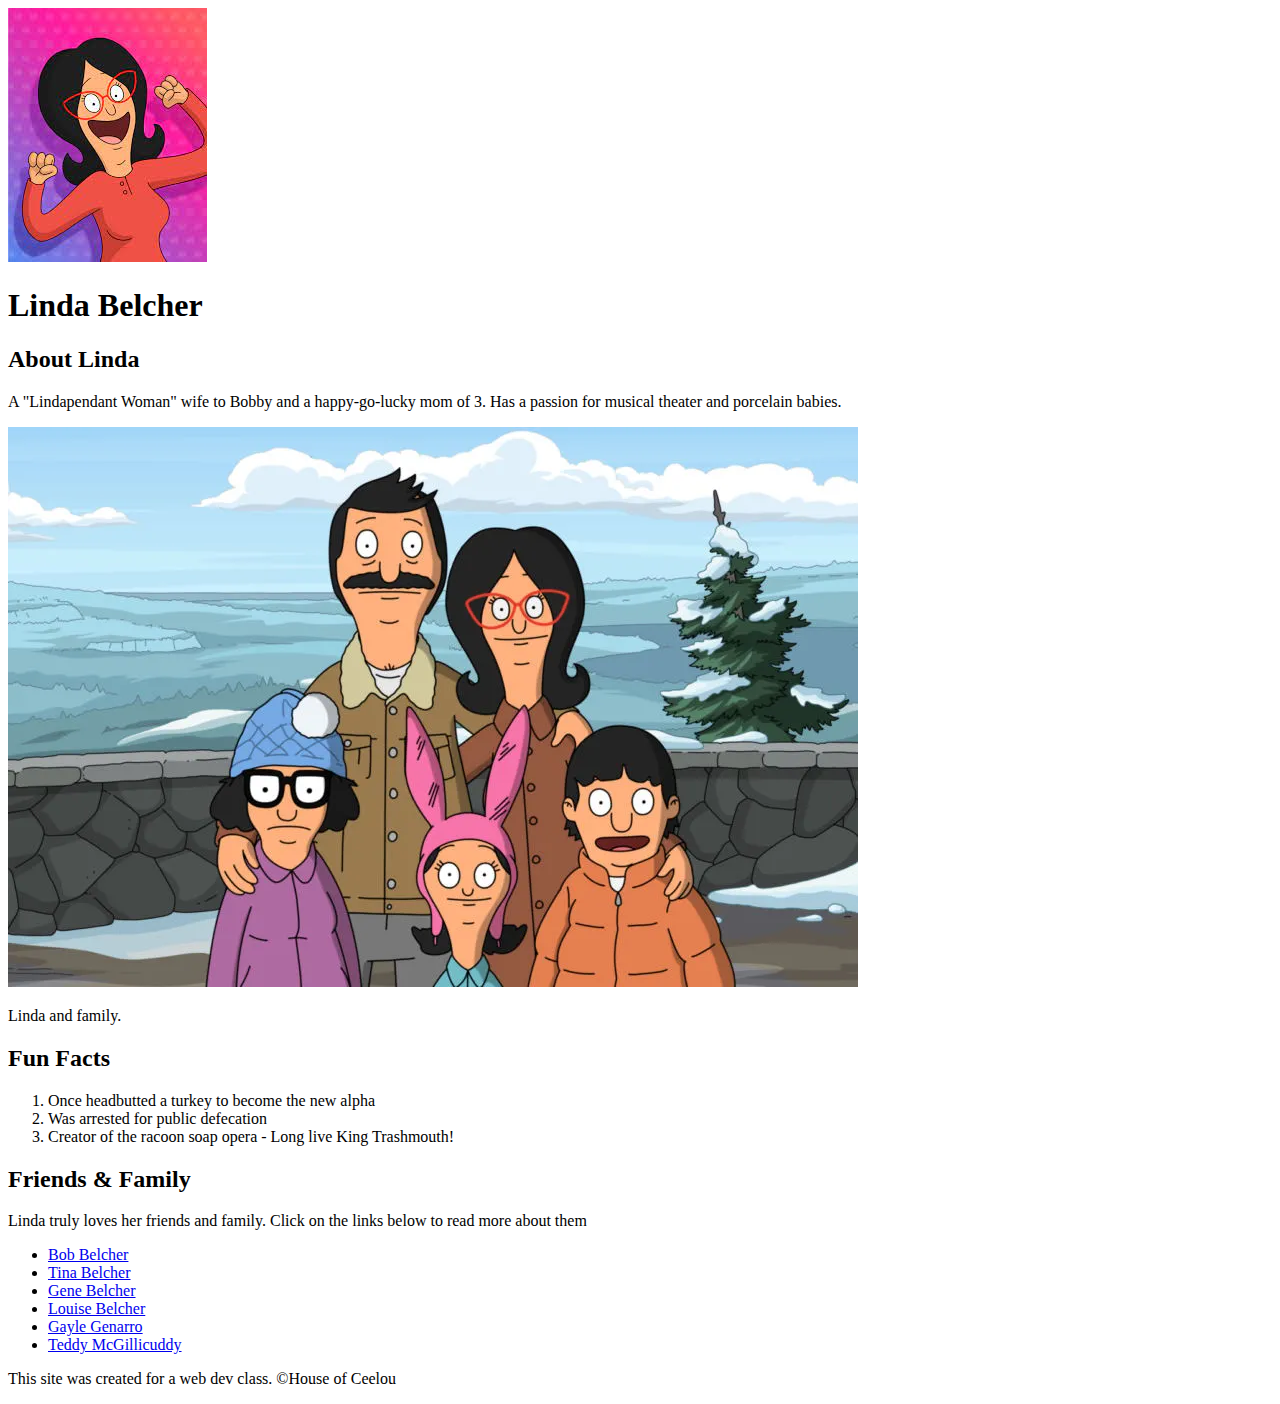
<file: index.html>
<!DOCTYPE html>
<html lang="en">
<head>
    <meta charset="UTF-8">
    <meta http-equiv="X-UA-Compatible" content="IE=edge">
    <meta name="viewport" content="width=device-width, initial-scale=1.0">
    <title>Linda Belcher</title>
    <link rel="icon" href="img/headshot.jpeg">
</head>
<body>

    <!-- HEADER ELEMENT -->
    <header>
        <img src="img/headshot.jpeg">
        <h1>Linda Belcher</h1>
    </header>

    <!-- MAIN ELEMENT -->
    <main>
        <h2>About Linda</h2>
        <p>A "Lindapendant Woman" wife to Bobby and a happy-go-lucky mom of 3. Has a passion for musical theater and porcelain babies. </p>
        <img src="img/belcher-family.webp" alt="the belcher family from Bobs Burgers">
        <p>Linda and family.</p>

        <!-- FUN FACTS -->
        <h2>Fun Facts</h2>
        <ol>
            <li>Once headbutted a turkey to become the new alpha</li>
            <li>Was arrested for public defecation</li>
            <li>Creator of the racoon soap opera - Long live King Trashmouth!</li>
        </ol>

        <!-- FRIENDS & FAM -->
        <h2>Friends & Family</h2>
        <p>Linda truly loves her friends and family. Click on the links below to read more about them</p>
        <ul>
            <li><a href="https://bobs-burgers.fandom.com/wiki/Bob_Belcher" target="_blank">Bob Belcher</a></li>
            <li><a href="https://bobs-burgers.fandom.com/wiki/Tina_Belcher" target="_blank"> Tina Belcher</a></li>
            <li><a href="https://bobs-burgers.fandom.com/wiki/Gene_Belcher" target="_blank">Gene Belcher</a></li>
            <li><a href="https://bobs-burgers.fandom.com/wiki/Louise_Belcher" target="_blank">Louise Belcher</a></li>
            <li><a href="https://bobs-burgers.fandom.com/wiki/Gayle_Genarro" target="_blank">Gayle Genarro</a></li>
            <li><a href="https://bobs-burgers.fandom.com/wiki/Teddy" target="_blank">Teddy McGillicuddy</a></li>
        </ul>
    </main>

    <!-- FOOTER -->
    <footer>
        <p>This site was created for a web dev class. &copy;House of Ceelou</p>
    </footer>

</body>
</html>
</file>
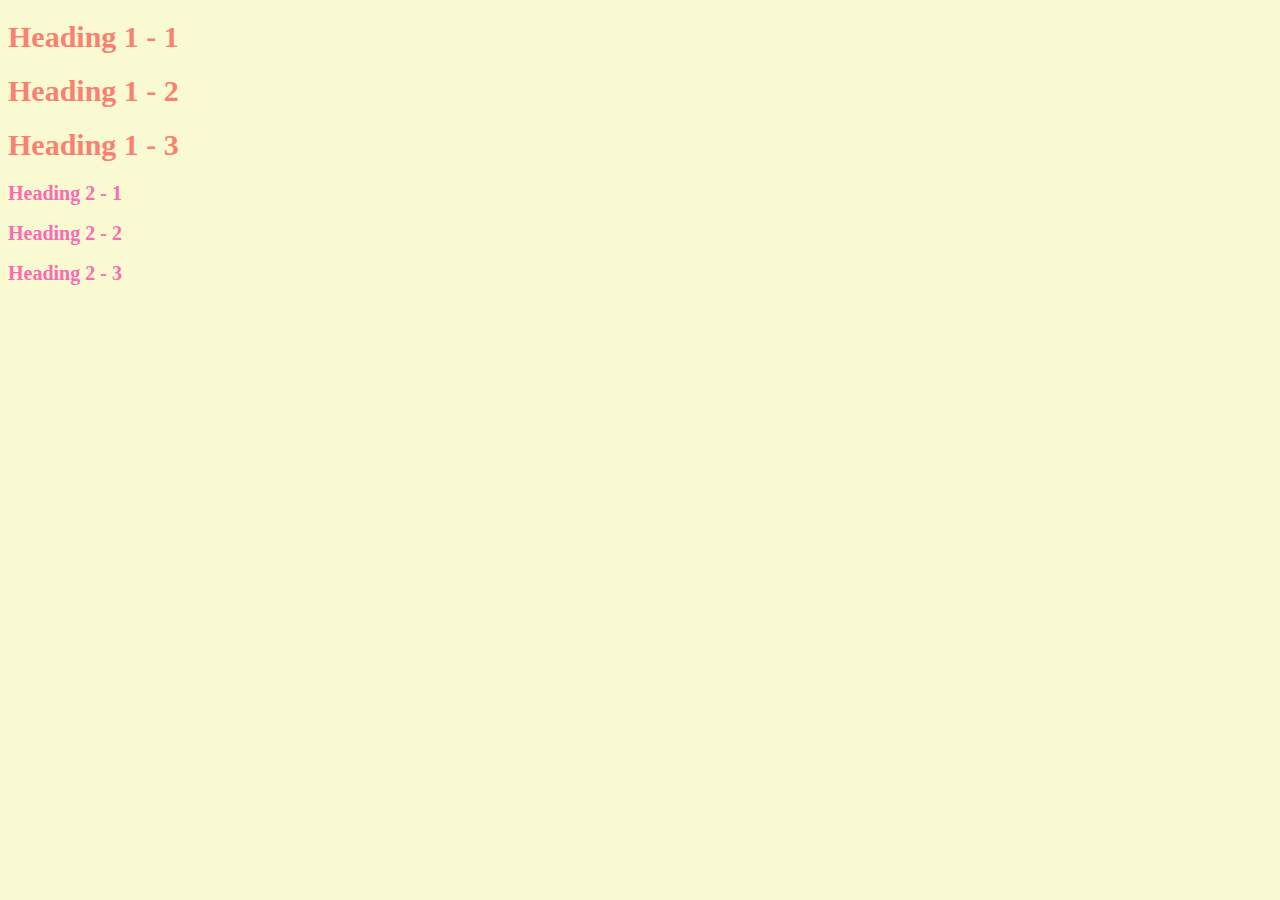
<file: style-test.html>
<!DOCTYPE html>
<html>
    <head>
        <title>Style Test</title>
        <link rel="stylesheet" href="css/test.css">
    </head>
    <body>
        <h1>Heading 1 - 1</h1>
        <h1>Heading 1 - 2</h1>
        <h1>Heading 1 - 3</h1>
        <h2 >Heading 2 - 1</h2>
        <h2>Heading 2 - 2</h2>
        <h2>Heading 2 - 3</h2>
    </body>
</html>
</file>
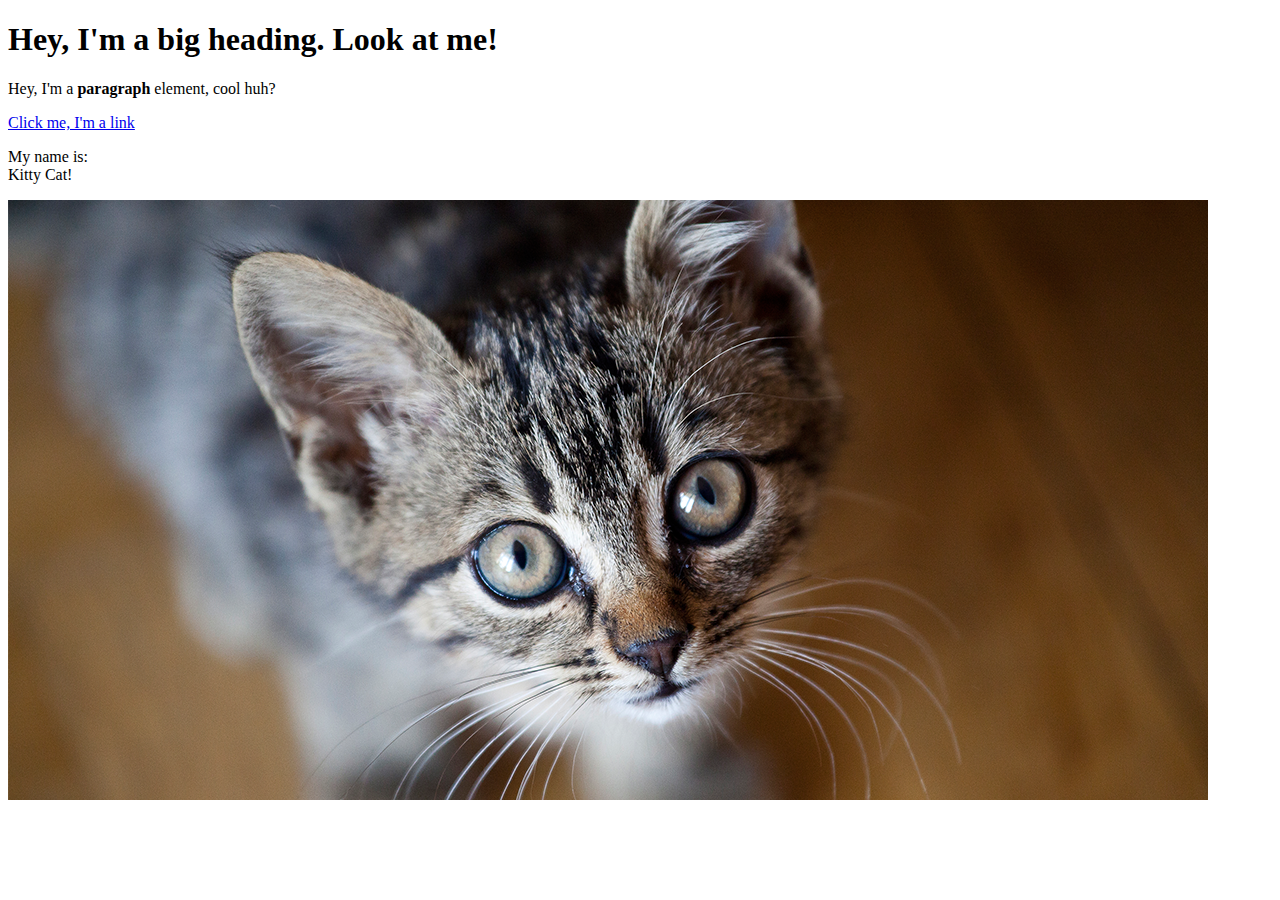
<file: test.html>
<!DOCTYPE html>
<html>
<head>
    <title>Test Page</title>
</head>
<body>
    <h1>Hey, I'm a big heading. Look at me!</h1>
    <p>Hey, I'm a <b>paragraph</b> element, cool huh?</p>
    <a href="htpps://google.com" target="_blank" title="Let's go to google">Click me, I'm a link
    </a>
    <p>My name is: <br> Kitty Cat!</p>
    <img src="img/test.png" alt="tabby kitten">
</body>
</html>
</file>
<file: css/test.css>
body{
    background-color: lightgoldenrodyellow;
}
h1{
    font-size: 30px;
    color: salmon;
}
h2{
    font-size: 20px;
    color: hotpink;
}
</file>
